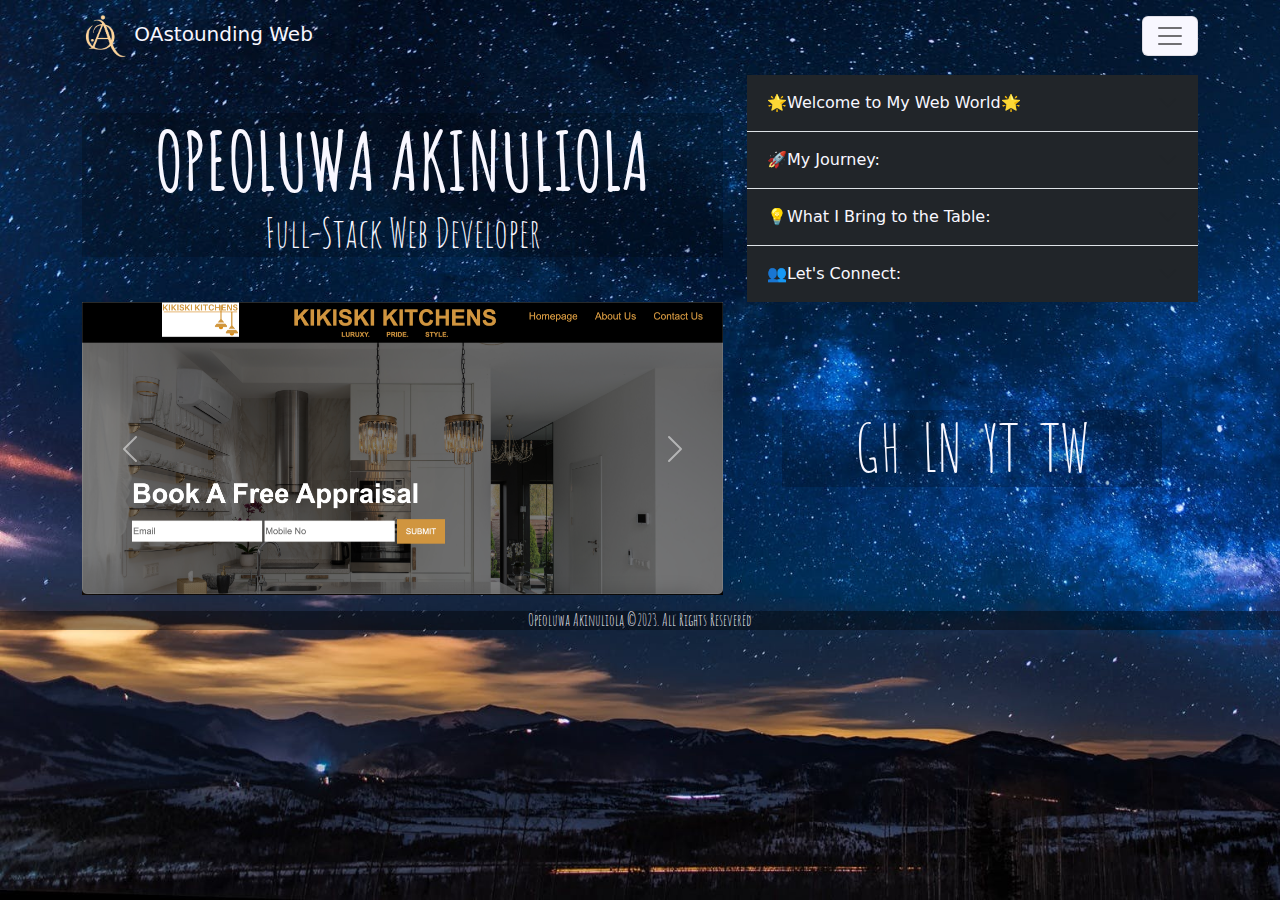
<file: index.html>
<!DOCTYPE html>
<html lang="en">
	<head >
		<meta charset="utf-8">
		<meta name="viewport" content="width=device-width, initial-scale=1, shrink-to-fit=no">
		<title>Opeoluwa Akinuliola - Portfolio</title>
		<meta name="keywords" content="Web Developer, Full-Stack Developer, Front-End Developer, Back-End Developer, Web Design, Web Development, Responsive Design, JavaScript, HTML, CSS, Web Development Portfolio, Web Development Projects, Website Design, Mobile Responsive Design, UI/UX Design, User Interface, User Experience, CMS (Content Management System), E-Commerce Development, SEO Optimization, Cross-Browser Compatibility, Mobile-First Development, Web Application Development, RESTful APIs, Database Design, PHP Development, Python Development, Bootstrap Framework, Agile Development, Git/GitHub, Code Quality, Performance Optimization, Technical Problem Solving, Web Security, Online Portfolio, Freelance Web Developer, Web Developer Blog, Coding Best Practices, Open Source Contributions">
		<meta name="description" content="Passionate web developer crafting digital dreams with code. Expert in HTML, CSS, JavaScript, Python, and more. Explore my portfolio now!">
		<meta name="author" content="Opeoluwa Akinuliola">
		<link rel="preconnect" href="https://fonts.googleapis.com">
		<link rel="preconnect" href="https://fonts.gstatic.com" crossorigin>
		<link href="https://fonts.googleapis.com/css2?family=Amatic+SC:wght@700&display=swap" rel="stylesheet">
		<link rel="preconnect" href="https://fonts.googleapis.com">
		<link rel="preconnect" href="https://fonts.gstatic.com" crossorigin>
		<link href="https://fonts.googleapis.com/css2?family=Sofia+Sans+Condensed:wght@200&display=swap" rel="stylesheet">
		<link href="bootstrap/css/bootstrap.css" rel="stylesheet" type="text/css">
		<link href="custom_css/style.css" rel="stylesheet" type="text/css">
		<style type="text/css">
			
		</style>
	</head>
	<body id="body">
		<!--start navigation bar-->
		<nav class="navbar navbar-expand-xxl">
			<div class="container-lg">
				<a class="navbar-brand" href="#intro">
					<img src="images/logo.png" width="10%" alt="OAstounding Web" >
					<span id="mycol">OAstounding Web</span>
				</a>
				<button class="navbar-toggler ml-auto navbar-custom" type="button" data-bs-toggle="collapse" data-bs-target="#navbarTogglerDemo02" aria-controls="navbarTogglerDemo02" aria-expanded="false" aria-label="Toggle navigation">
			      <span class="navbar-toggler-icon"></span>
			    </button>
			    <div class="collapse navbar-collapse" id="navbarTogglerDemo02">
			      <ul class="navbar-nav ms-auto mb-2 mb-lg-0">
			        <li class="nav-item">
			          <a id="mycol" class="nav-link" data-bs-toggle="offcanvas" data-bs-target="#offcanvasRight" aria-controls="offcanvasRight" href="#">Profile</a>
			        </li>
			        <li class="nav-item">
			          <a id="mycol" class="nav-link" data-bs-toggle="modal" data-bs-target="#exampleModal" href="#">Contact Me</a>
			        </li>
			      </ul>
			  </div>
			</div>
		</nav>
		<!--end navigarion bar-->
		<!--start intro section-->
		<section id="intro">
			<div id="cont" class="container-lg ">
				<div class="row justify-content-around align-items-center pt-1" id="layout">
					<div class="col-lg-7 text-center">
						<h1 id="overlay">
							<div id="mycol"class="display-1 fw-bold">OPEOLUWA AKINULIOLA</div>
							<div id="mycol" class="fw-light">Full-Stack Web Developer</div>
						</h1>
					</div>
					<!--start about me-->
					<div class="col-lg-5">
						<div class="accordion accordion-flush" id="accordionFlushExample">
						  <div class="accordion-item">
						    <h2 class="accordion-header" id="flush-headingOne">
						      <button id="mycol" class="accordion-button collapsed btn bg-dark" type="button" data-bs-toggle="collapse" data-bs-target="#flush-collapseOne" aria-expanded="false" aria-controls="flush-collapseOne">
						      	&#127775;Welcome to My Web World&#127775;
						      </button>
						    </h2>
						    <div id="flush-collapseOne" class="accordion-collapse collapse" aria-labelledby="flush-headingOne" data-bs-parent="#accordionFlushExample">
						      <div id="mycol" class="accordion-body bg-dark">&#128075;Hello there! I'm Opeoluwa Akinuliola, a passionate web developer with a relentless drive to turn digital dreams into reality. With a strong foundation in coding and an eye for design, I'm here to craft the web experiences of your dreams.</div>
						    </div>
						  </div>
						  <div class="accordion-item">
						    <h2 class="accordion-header" id="flush-headingTwo">
						      <button id="mycol" class="accordion-button collapsed btn bg-dark" type="button" data-bs-toggle="collapse" data-bs-target="#flush-collapseTwo" aria-expanded="false" aria-controls="flush-collapseTwo">
						        &#128640;My Journey:
						      </button>
						    </h2>
						    <div id="flush-collapseTwo" class="accordion-collapse collapse" aria-labelledby="flush-headingTwo" data-bs-parent="#accordionFlushExample">
						      <div id="mycol" class="accordion-body bg-dark">From lines of code to pixel-perfect designs, my journey in the world of web development has been nothing short of exhilarating. I've always believed in the power of the internet to connect, inform, and inspire. That's why I've dedicated myself to honing my skills, staying up-to-date with the latest trends, and constantly seeking out innovative solutions.</div>
						    </div>
						  </div>
						  <div class="accordion-item">
						    <h2 class="accordion-header" id="flush-headingThree">
						      <button id="mycol" class="accordion-button collapsed btn bg-dark" type="button" data-bs-toggle="collapse" data-bs-target="#flush-collapseThree" aria-expanded="false" aria-controls="flush-collapseThree">
						        &#128161;What I Bring to the Table:
						      </button>
						    </h2>
						    <div id="flush-collapseThree" class="accordion-collapse collapse" aria-labelledby="flush-headingThree" data-bs-parent="#accordionFlushExample">
						      <div id="mycol" class="accordion-body bg-dark"><p>&#127760;Full-Stack Wizardry: I'm equally comfortable with front-end enchantments and back-end sorcery. HTML, CSS, JavaScript, React, Python, and more – I've got them all in my toolkit.</p> <p>&#127912;Design Alchemy: A beautiful website is not just about code; it's about aesthetics. I know how to blend colors, typography, and layout to create a visually stunning user experience.</p> <p>&#129513;Problem-Solving Magic: Challenges are opportunities in disguise. I thrive on solving complex problems, and I won't rest until your project shines.</p></div>
						    </div>
						  </div>
						  <div class="accordion-item">
						    <h2 class="accordion-header" id="flush-headingFour">
						      <button id="mycol" class="accordion-button collapsed btn bg-dark" type="button" data-bs-toggle="collapse" data-bs-target="#flush-collapseFour" aria-expanded="false" aria-controls="flush-collapseFour">
						        &#128101;Let's Connect:
						      </button>
						    </h2>
						    <div id="flush-collapseFour" class="accordion-collapse collapse" aria-labelledby="flush-headingFour" data-bs-parent="#accordionFlushExample">
						      <div id="mycol" class="accordion-body bg-dark">I'm not just a developer; I'm a collaborator. I believe in the power of teamwork and communication. Let's discuss your vision, and together, we'll create something extraordinary.</div>
						    </div>
						  </div>
						</div>
					</div>
					<!--end about me-->
				</div>
			</div>
		</section>
		<!--end intro section-->
		<!--start-my work slides-->
		<section id="myportfolio">
		<div class=container-lg>
			<div class="row justify-content-between align-items-center">
				<div class="col-lg-7 "><!--start col carousel-->
					<div id="carouselExampleFade" class="carousel slide carousel-fade" data-bs-ride="carousel">
					  <div class="carousel-inner">
					    <div class="carousel-item active">
					      <img src="images/kitchen.png" class="d-block w-100" alt="The Luxury Kitchen Interior Decorator">
					    </div>
					    <div class="carousel-item">
					      <img src="images/kitchen1.png" class="d-block w-100" alt="The Luxury Kitchen Interior Decorator">
					    </div>
					    <div class="carousel-item">
					      <img src="images/kitchen2.png" class="d-block w-100" alt="The Luxury Kitchen Interior Decorator">
					    </div>
					    <div class="carousel-item">
					      <img src="images/kitchen3.png" class="d-block w-100" alt="The Luxury Kitchen Interior Decorator">
					    </div>
					    <div class="carousel-item">
					      <img src="images/kitchen4.png" class="d-block w-100" alt="The Luxury Kitchen Interior Decorator">
					    </div>
					    <div class="carousel-item">
					      <img src="images/kitchen5.png" class="d-block w-100" alt="The Luxury Kitchen Interior Decorator">
					    </div>
					    <div class="carousel-item">
					      <img src="images/matchfix.png" class="d-block w-100" alt="Match Fix Homepage">
					    </div>
					    <div class="carousel-item">
					      <img src="images/school.png" class="d-block w-100" alt="The school website homepage">
					    </div>
					    <div class="carousel-item">
					      <img src="images/school1.png" class="d-block w-100" alt="The school website homepage">
					    </div>
					    <div class="carousel-item">
					      <img src="images/shuue1.png" class="d-block w-100" alt="The Shoe Ecommerce Website Homepage">
					    </div>
					    <div class="carousel-item">
					      <img src="images/shuue2.png" class="d-block w-100" alt="The Sh0e Ecommerce Website Homepage">
					    </div>
					    <div class="carousel-item">
					      <img src="images/shuue3.png" class="d-block w-100" alt="The Shoe Ecommerce Website Homepage">
					    </div>
					  </div>
					  <button class="carousel-control-prev" type="button" data-bs-target="#carouselExampleFade" data-bs-slide="prev">
					    <span class="carousel-control-prev-icon" aria-hidden="true"></span>
					    <span class="visually-hidden">Previous</span>
					  </button>
					  <button class="carousel-control-next" type="button" data-bs-target="#carouselExampleFade" data-bs-slide="next">
					    <span class="carousel-control-next-icon" aria-hidden="true"></span>
					    <span class="visually-hidden">Next</span>
					  </button>
					</div>
				</div><!--end col carousel-->
				<div id="overlay" class="col-lg-4 me-5 text-center">
					<a id="mycol" href="https://www.github.com/xpacebar" target="_blank" class="display-3 text-decoration-none">GH</a>&nbsp;&nbsp;&nbsp;&nbsp;&nbsp;&nbsp;
					<a id="mycol" href="https://www.linkedin.com/in/opeoluwa-akinuliola" target="_blank" class="display-3 text-decoration-none">LN</a>&nbsp;&nbsp;&nbsp;&nbsp;&nbsp;&nbsp;
					<a id="mycol" href="https://www.youtube.com/@opeoluwaakinuliola6405/" target="_blank" class="display-3 text-decoration-none">YT</a>&nbsp;&nbsp;&nbsp;&nbsp;&nbsp;&nbsp;
					<a id="mycol" href="https://www.twitter.com/olabamijix" target="_blank" class="display-3 text-decoration-none">TW</a>
				</div>
			</div>
		</div>
		</section>
		<!--end-my work slides-->
		<section id="footer">
			<div class="row">
				<div id="mycol" class="col text-center mt-3">
					<h6 id="overlayfoot">Opeoluwa Akinuliola &copy;2023.  All Rights Resevered</h6>
				</div>
			</div>
		</section>
		<!--Offcanvas start-->
		<div class="offcanvas offcanvas-end" tabindex="-1" id="offcanvasRight" aria-labelledby="offcanvasRightLabel">
		  <div class="offcanvas-header bg-dark">
		    <h5 id="mycol" id="offcanvasRightLabel" class="display-5">PROFILE</h5>
		    <button type="button" class="btn-close text-reset" data-bs-dismiss="offcanvas" aria-label="Close"></button>
		  </div>
		  <div id="mycol" class="offcanvas-body bg-dark">
		    <div class="text-center">
		    	<img src="images/portrait.jpg" width="35%" class="img-fluid" alt="Opeoluwa Akinuliola Portrait">
		    	<p class="lead my-0">Name: Opeoluwa (xpacebar) Akinuliola</p>
		    	<p class="lead my-0">Founder of OAstounding Web</p>
		    	<p class="lead my-0">Nationality: Nigeria</p>
		    	<p class="lead my-0">Mobile No: 08026633110 (Whatsapp)</p>
			    <p class="lead my-0">Email: opeoluwa007@gmail.com</p>
			    <p class="lead my-0">LinkedIn: https://linkedin.com/in/opeoluwa-akinuliola</p>
			    <p class="lead my-0">GitHub: https://github.com/xpacebar</p>
			    <a href="#" >
			      <button type="button" class="btn btn-info">RESUME</button>
			   </a>
		    </div>
		  </div>
		</div>
		<!--offcanvas end-->
		<!--start-contact ne Modal -->
		<div class="modal fade" id="exampleModal" tabindex="-1" aria-labelledby="exampleModalLabel" aria-hidden="true">
		  <div class="modal-dialog">
		    <div class="modal-content">
		      <div class="modal-header">
		        <h4 class="modal-title" id="exampleModalLabel">Get In Touch</h4>
		        <button type="button" class="btn-close" data-bs-dismiss="modal" aria-label="Close"></button>
		      </div>
		      <div class="modal-body">
		        <form>
		        	<div>
		        		<input class="form-control border-warning" type="text" name="name" placeholder="Name" required>
		        	</div>
		        	<div>
		        		<input class="form-control border-warning" type="email" name="email" placeholder="Email" required>
		        	</div>
		        	<div>
		        		<textarea class="form-control border-warning" rows="4" placeholder="Message" required></textarea>
		        	</div>
		        	<div class="modal-footer">
			        <button type="button" class="btn btn-secondary" data-bs-dismiss="modal">Close</button>
			        <button class="btn btn-info" type="submit">Send Message</button>  
			      </div>
		        </form>
		      </div>
		    </div>
		  </div>
		</div>
		<!--end-contact me modal-->
		<script src="bootstrap/js/bootstrap.min.js"></script>
	</body>
</html>
</file>
<file: custom_css/style.css>
#body{
	box-sizing:border-box;
	margin:0;
	background-image:url("../images/background.jpg");
	background-size:cover;
	background=position:fixed;
	background-attachment:fixed;
}
h1, h5, h6{
	font-family:'Amatic SC', sans-serif;
}
p{
	font-family: 'Sofia Sans Condensed', sans-serif;
}
#mycol{
	color:#f8f7ff;
}
.navbar-custom{
	background-color:#f8f7ff;
}
#overlay{
	background-color:rgba(0,0,0,0.2);
	font-family:'Amatic SC', sans-serif;
}
#overlayfoot{
	background-color:rgba(0,0,0,0.4);
}
</file>
